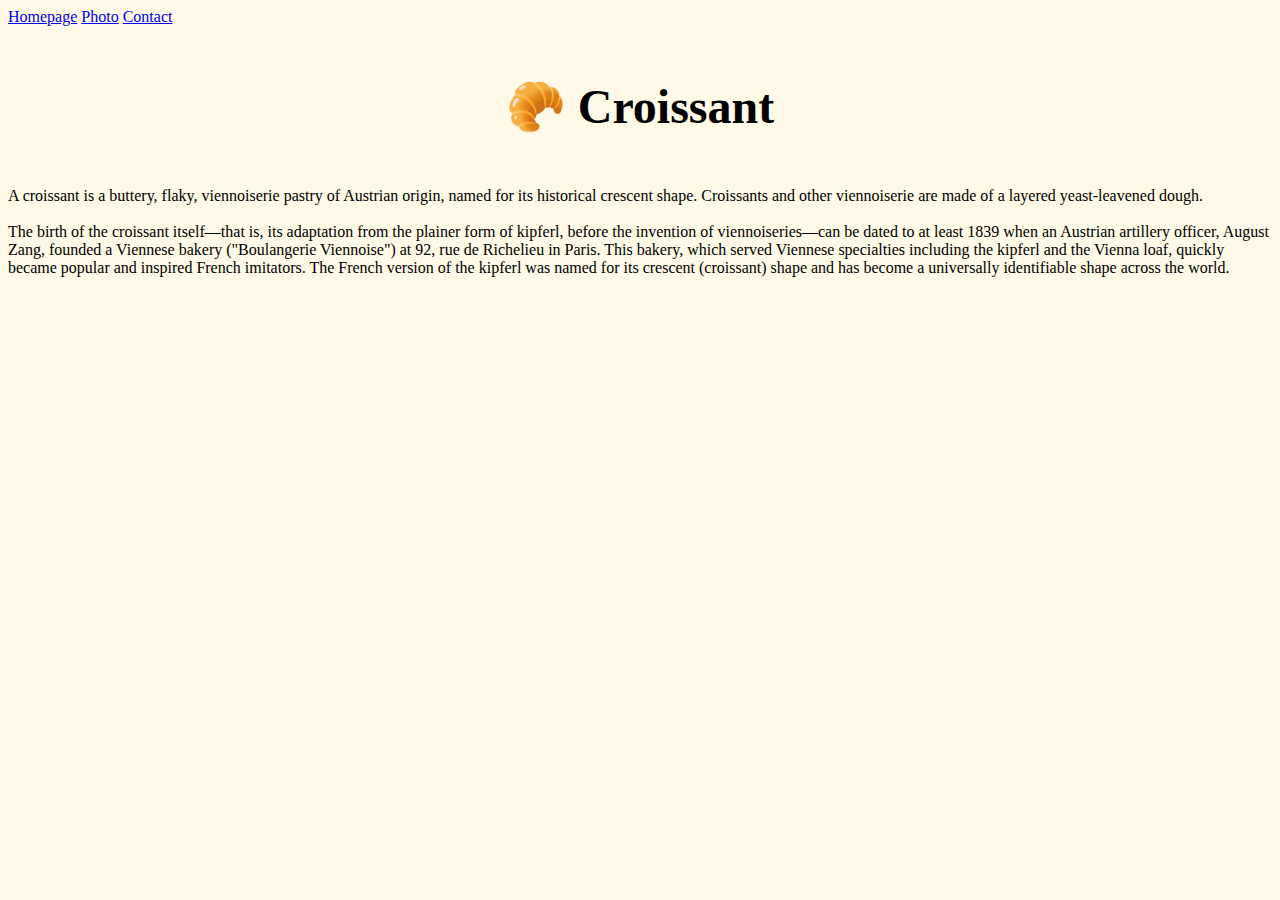
<file: index.html>
<!DOCTYPE html>
<html lang="en">
<head>
    <meta charset="UTF-8">
    <meta http-equiv="X-UA-Compatible" content="IE=edge">
    <meta name="viewport" content="width=device-width, initial-scale=1.0">
    <meta name="description" content="The tastiest croissants in the Kyiv">
    <link href="https://cdn.jsdelivr.net/npm/bootstrap@5.1.3/dist/css/bootstrap.min.css" rel="stylesheet" integrity="sha384-1BmE4kWBq78iYhFldvKuhfTAU6auU8tT94WrHftjDbrCEXSU1oBoqyl2QvZ6jIW3" crossorigin="anonymous">
    <link rel="stylesheet" href="/css/style.css">
    <title>Omeprostozol</title>
</head>
<body>
    
    <div class="container-fluid">
        <div class="d-flex justify-content-evenly m-4">
            <a href="/" class="link-secondary">Homepage</a>
            <a href="/photo.html" class="link-secondary">Photo</a>
            <a href="/contact.html" class="link-secondary">Contact</a>
        </div>
    </div>

<h1 class="heading-title">🥐 Croissant</h1>

    <p class="m-3 text-center">
        A croissant is a buttery, flaky, viennoiserie pastry of Austrian 
        origin, named for its historical crescent shape. Croissants and
         other viennoiserie are made of a layered yeast-leavened dough.
   <br>
   <br>
        The birth of the croissant itself—that is, its adaptation from 
        the plainer form of kipferl, before the invention of 
        viennoiseries—can be dated to at least 1839
         when an Austrian artillery officer, August Zang, founded a
          Viennese bakery ("Boulangerie Viennoise") at 92, rue de
           Richelieu in Paris. This bakery, which served Viennese 
           specialties including the kipferl and the Vienna loaf,
            quickly became popular and inspired French imitators. 
            The French version of the kipferl was named for its crescent 
            (croissant) shape and has become a universally identifiable 
            shape across the world.
    </p>
</body>
</html>
</file>
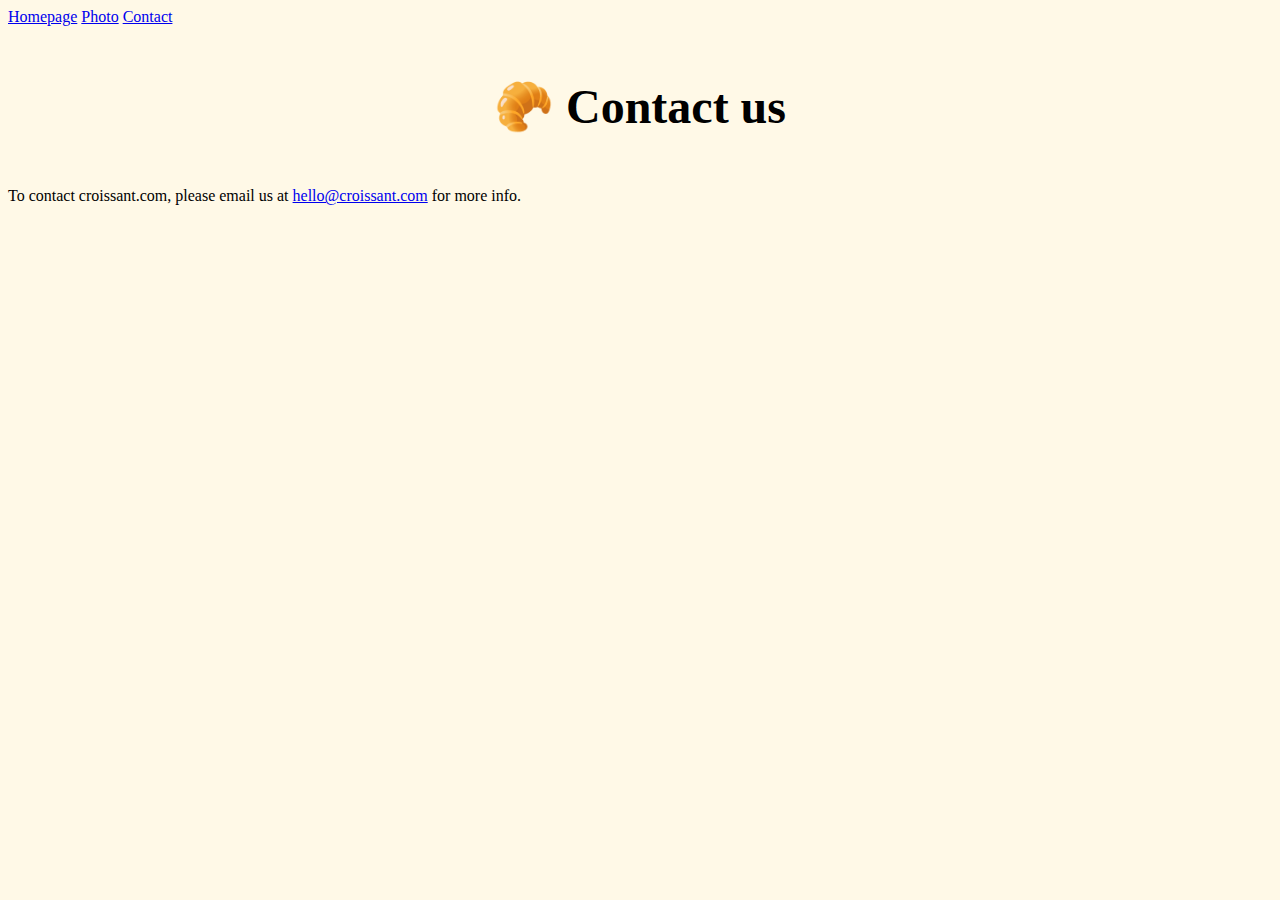
<file: contact.html>
<!DOCTYPE html>
<html lang="en">
<head>
    <meta charset="UTF-8">
    <meta http-equiv="X-UA-Compatible" content="IE=edge">
    <meta name="viewport" content="width=device-width, initial-scale=1.0">
    <meta name="description" content="Buy now the most delicious croissants in your city ">
    <link href="https://cdn.jsdelivr.net/npm/bootstrap@5.1.3/dist/css/bootstrap.min.css" rel="stylesheet" integrity="sha384-1BmE4kWBq78iYhFldvKuhfTAU6auU8tT94WrHftjDbrCEXSU1oBoqyl2QvZ6jIW3" crossorigin="anonymous">
    <link rel="stylesheet" href="/css/style.css">
    <title>Contact us - Buy now - Croissants.com.ua</title>
</head>
<body>
    <div class="container-fluid">
        <div class="d-flex justify-content-evenly m-4">
    <a href="/" class="link-secondary">Homepage</a>
    <a href="/photo.html" class="link-secondary">Photo</a>
    <a href="/contact.html" class="link-secondary">Contact</a>
        </div>
    </div>

    <h1 class="heading-title">🥐 Contact us</h1>

    <p class="text-center">
        To contact croissant.com, please email us at 
        <a href="mailto:hello@croissant.com">hello@croissant.com</a>
         for more info.
    </p>
</body>
</html>
</file>
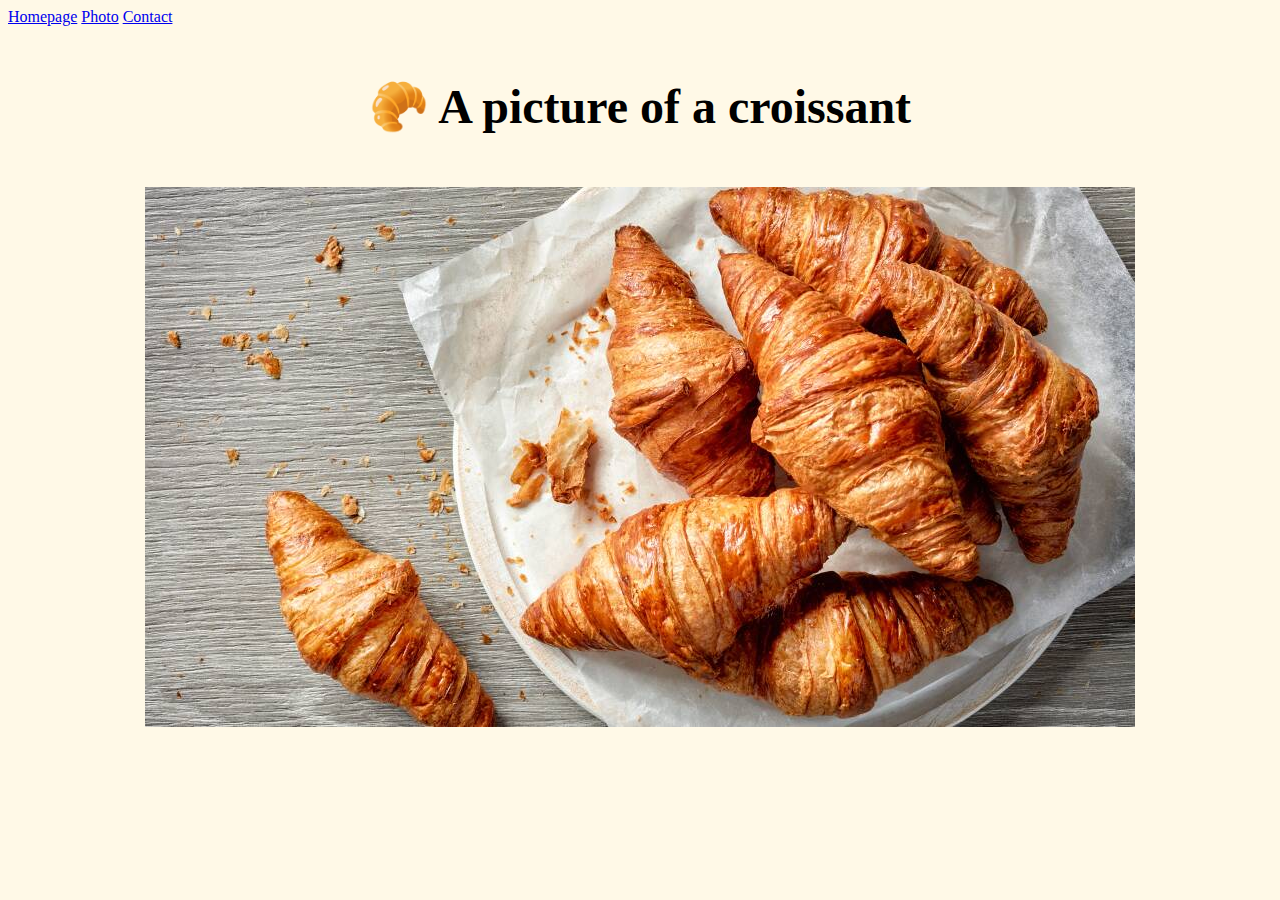
<file: photo.html>
<!DOCTYPE html>
<html lang="en">
<head>
    <meta charset="UTF-8">
    <meta http-equiv="X-UA-Compatible" content="IE=edge">
    <meta name="viewport" content="width=device-width, initial-scale=1.0">
    <meta name="description" content="Photo Picture Croissants">
    <link href="https://cdn.jsdelivr.net/npm/bootstrap@5.1.3/dist/css/bootstrap.min.css" rel="stylesheet" integrity="sha384-1BmE4kWBq78iYhFldvKuhfTAU6auU8tT94WrHftjDbrCEXSU1oBoqyl2QvZ6jIW3" crossorigin="anonymous">
    <link rel="stylesheet" href="/css/style.css">
    <title>Photo a croissant</title>
</head>
<body>
    <div class="container-fluid">
        <div class="d-flex justify-content-evenly m-4">
            <a href="/" class="link-secondary">Homepage</a>
            <a href="/photo.html" class="link-secondary">Photo</a>
            <a href="/contact.html" class="link-secondary">Contact</a>
        </div>
    </div>

    <h1 class="heading-title">🥐 A picture of a croissant</h1>

<img src="/img/croissants" alt="Photo croissants" class="img-fluid  rounded">

</body>
</html>
</file>
<file: css/style.css>
body{
background-color: #FFF9E7;
font-family:Cambria, Cochin, Georgia, Times, 'Times New Roman', serif
}
.heading-title{
    text-align: center;
    font-size: 48px;
    display: block;
    padding: 20px;
}
img{
    display: block;
    margin: 10px auto;
    max-width: 100%;
}
</file>
